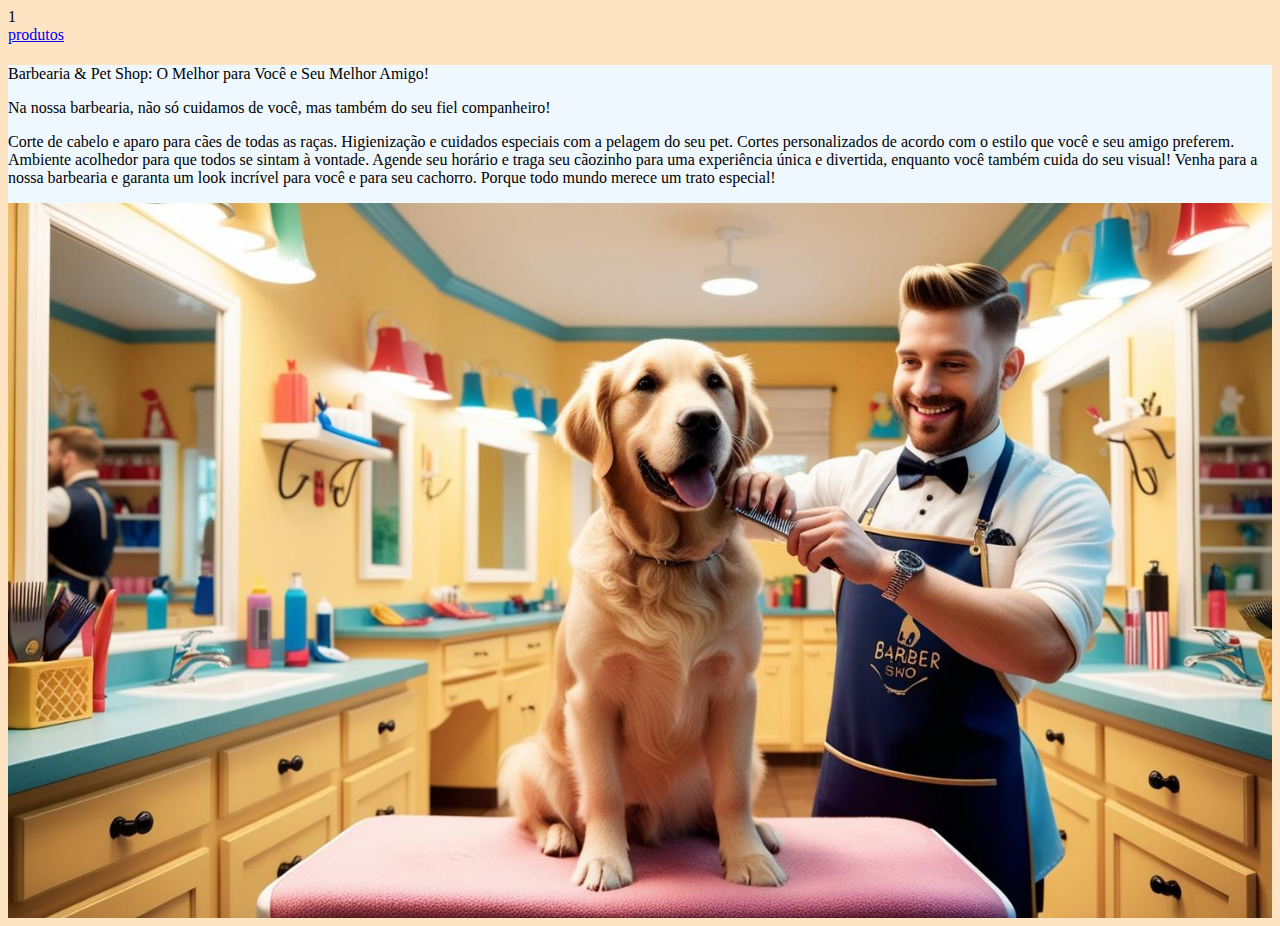
<file: index.html>
1<DOCTYPE html>
<html lang="pt-br">
    <head>
    <meta charset="UTF-8">
    <title> Barbearia & Pet Shop </title>
    <link rel="stylesheet" href="style.css">   
</head>
<body>
    <header>
       <a href="produtos.html">produtos</a>
      </header>
      <main>
        
          <h1></h1> Barbearia & Pet Shop:</b> O Melhor para Você e Seu Melhor Amigo! </h1>
          </p></i>Na nossa barbearia, não só cuidamos de você, mas também do seu fiel companheiro!</p>
          <p> Corte de cabelo e aparo para cães de todas as raças.  Higienização e cuidados especiais com a pelagem do seu pet.  Cortes personalizados de acordo com o estilo que você e seu amigo preferem.  Ambiente acolhedor para que todos se sintam à vontade.
            Agende seu horário e traga seu cãozinho para uma experiência única e divertida, enquanto você também cuida do seu visual! 
            Venha para a nossa barbearia e garanta um look incrível para você e para seu cachorro. Porque todo mundo merece um trato especial!</p>
            
        <img id="banner" src="cachorro.jpg">
        
       </main>
       <footer> 
      
       </footer>
   </body>
</html>
</file>
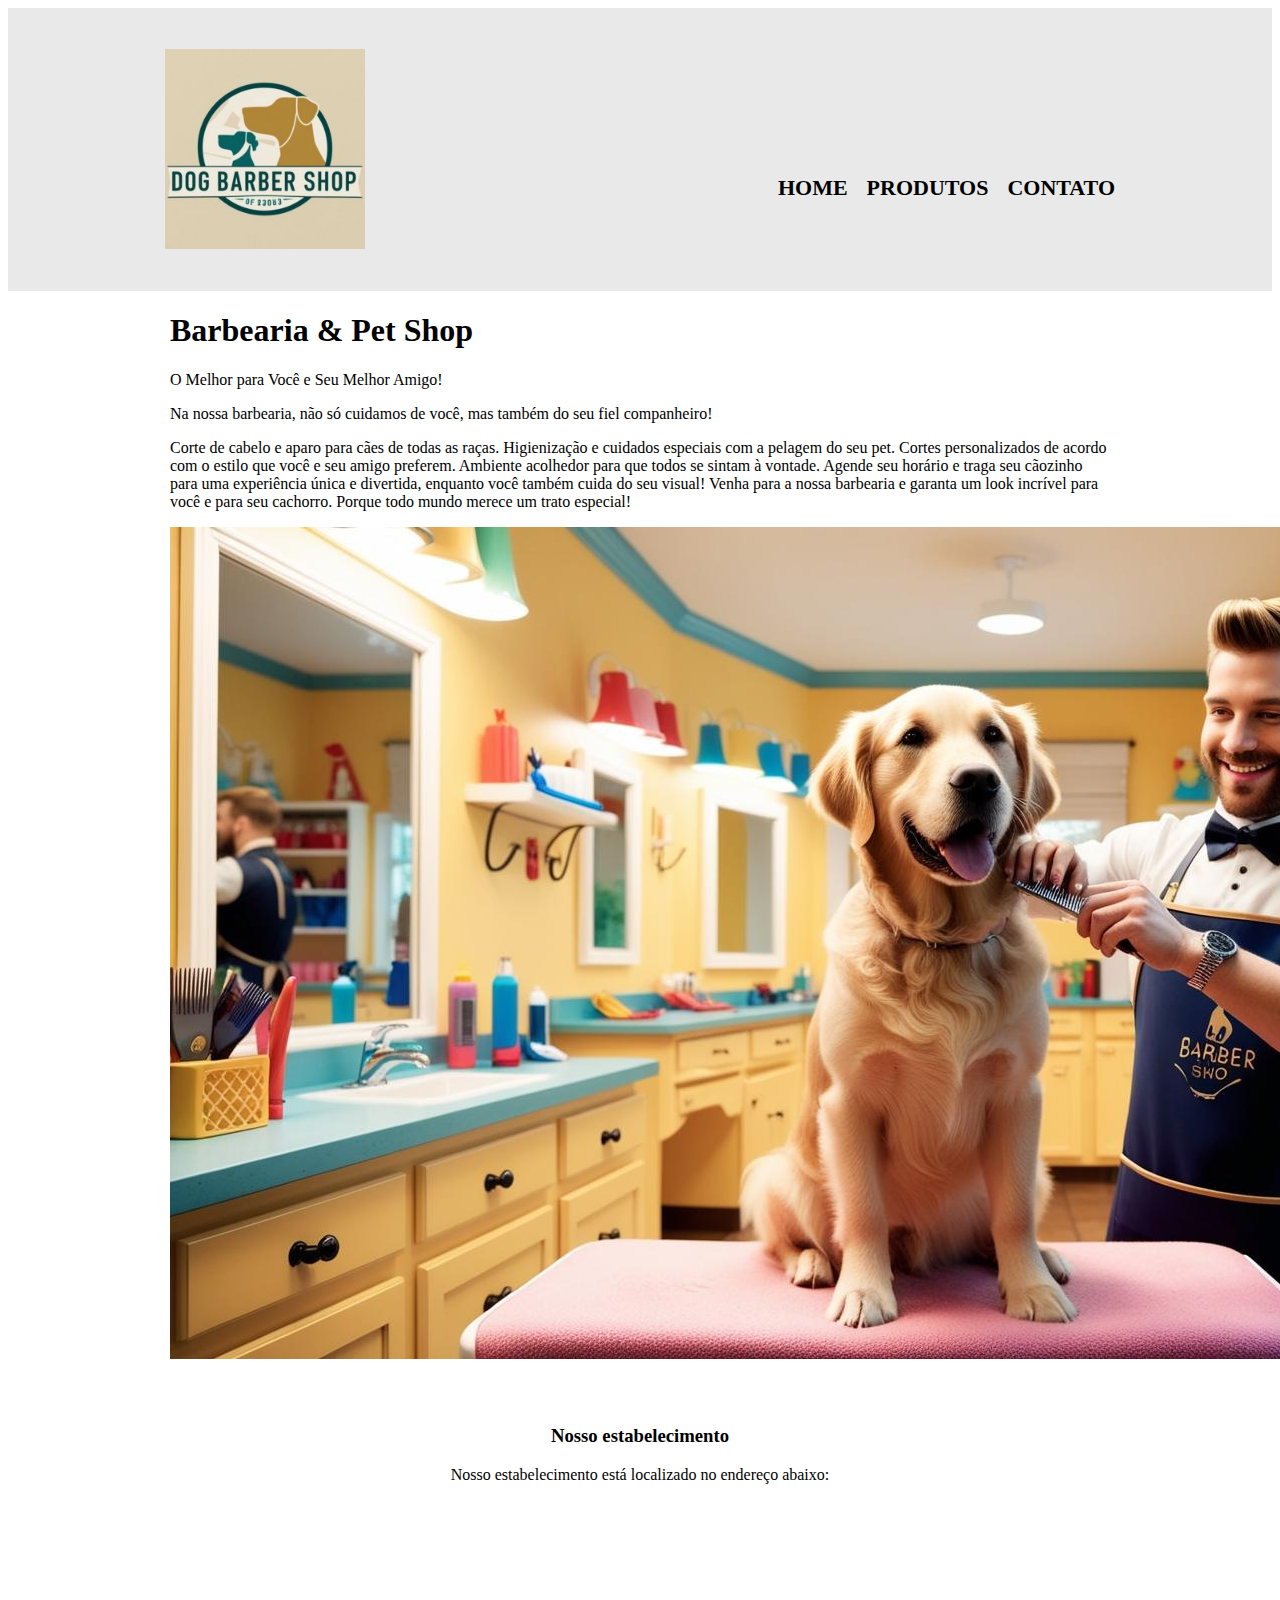
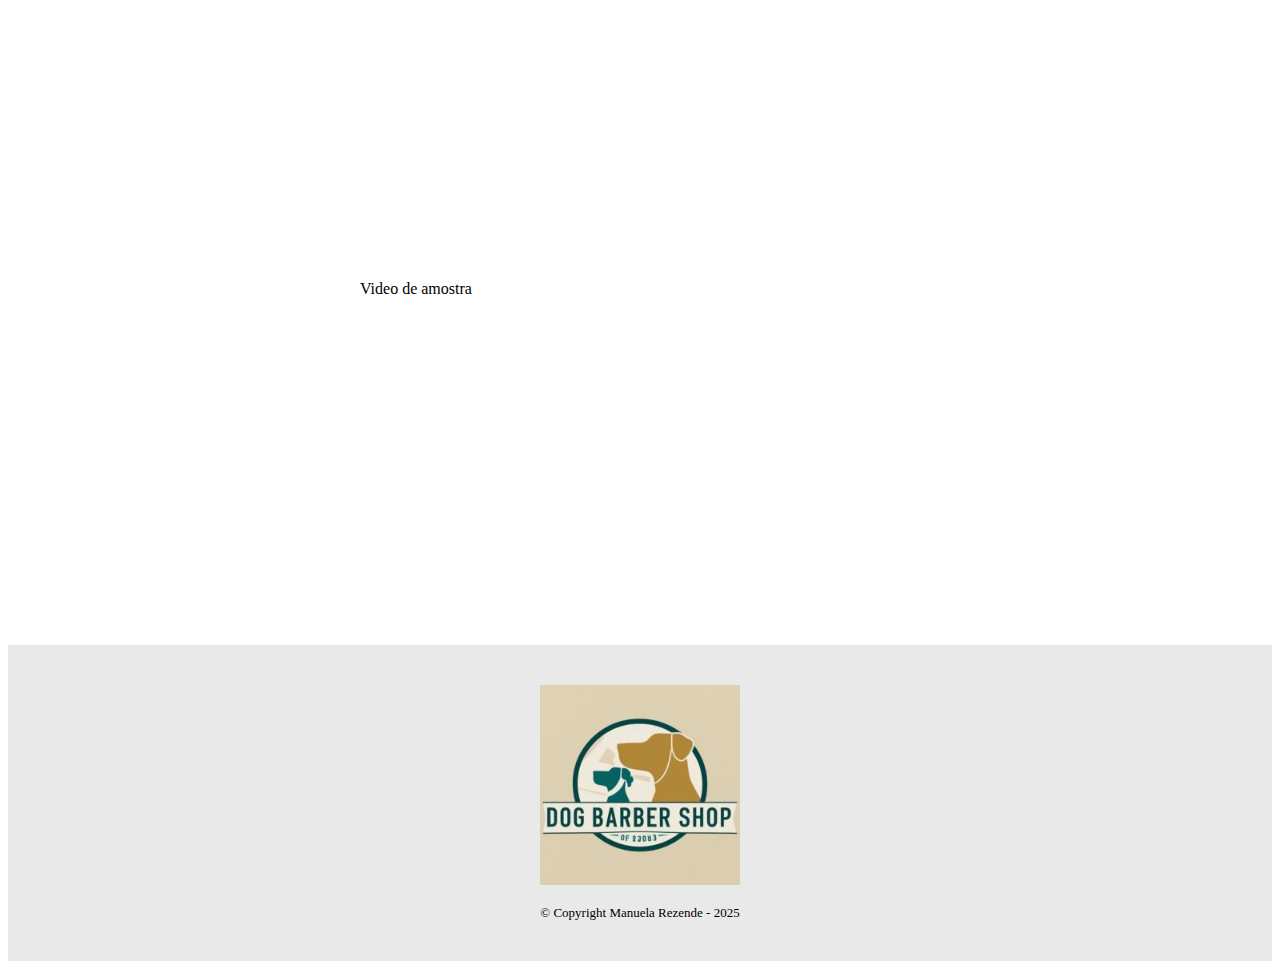
<file: repositorio-main/repositorio-main/index.html>
<DOCTYPE html>
    <html lang="pt-br">
        <head>
        <meta charset="UTF-8">
        <title> Barbearia & Pet Shop </title>
        <link rel="stylesheet" href="style.css">   
    </head>
    <body>
      <header>
         <div class="caixa">
             <h1><img id="logo" src="logo.jpg"></h1>
 
             <nav>
                 <ul>
                     <li><a href="index.html">home</a></li>
                     <li><a href="produtos.html">Produtos</a></li>
                     <li><a href="contato.html">Contato</a></li>
                 </ul>
             </nav>
         </div>
     </header>
        <main>
        
           <b> <h1>Barbearia & Pet Shop</h1> </b>O Melhor para Você e Seu Melhor Amigo!
           </p>Na nossa barbearia, não só cuidamos de você, mas também do seu fiel companheiro!</p>
           <p> Corte de cabelo e aparo para cães de todas as raças.  Higienização e cuidados especiais com a pelagem do seu pet.  Cortes personalizados de acordo com o estilo que você e seu amigo preferem.  Ambiente acolhedor para que todos se sintam à vontade.
            Agende seu horário e traga seu cãozinho para uma experiência única e divertida, enquanto você também cuida do seu visual! 
            Venha para a nossa barbearia e garanta um look incrível para você e para seu cachorro. Porque todo mundo merece um trato especial!</p>
            
          <img id="banner" src="cachorro.jpg">

          <div class="mapa">
             <h3 class="titulo-principal">Nosso estabelecimento</h3>
             <p>Nosso estabelecimento está localizado no endereço abaixo:</p>

             <iframe src="https://www.google.com/maps/embed?pb=!1m18!1m12!1m3!1d450.50615003022955!2d-49.24232756259455!3d-25.4031636423228!2m3!1f0!2f0!3f0!3m2!1i1024!2i768!4f13.1!3m3!1m2!1s0x94dce5d5160f8a15%3A0x9d594bd5578d8cb9!2sJoalheria%20e%20%C3%93tica%20Bacacheri!5e0!3m2!1spt-BR!2sbr!4v1745840384489!5m2!1spt-BR!2sbr" width="400" height="300" style="border:0;" allowfullscreen="" loading="lazy" referrerpolicy="no-referrer-when-downgrade"></iframe>
          </div>

          <div class="video">
            <p>Video de amostra</p>
             <iframe width="560" height="315" src="https://www.youtube.com/embed/9WAhXJ-eoNQ?si=v0wBCLIRoJ8G-Rcu" title="YouTube video player" frameborder="0" allow="accelerometer; autoplay; clipboard-write; encrypted-media; gyroscope; picture-in-picture; web-share" referrerpolicy="strict-origin-when-cross-origin" allowfullscreen></iframe>
          </div>
          
        
        </main>
        <footer> 
         <img src="logo.jpg">
         <p class="copyright">&copy; Copyright Manuela Rezende - 2025</p>
        </footer>
   </body>
</html>
</file>
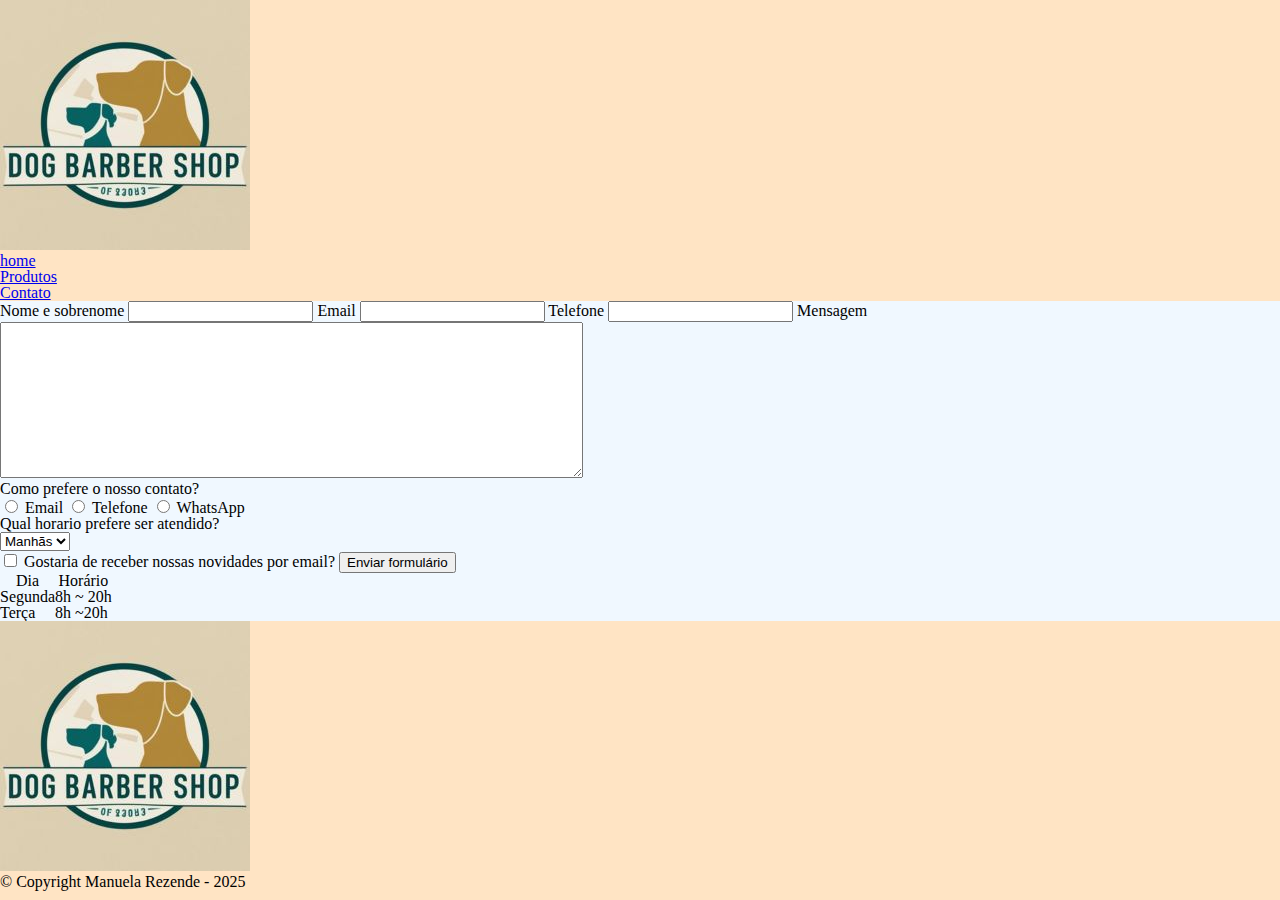
<file: contato.html>
<!DOCTYPE html>
<html lang="pt-br">
<head>
    <meta charset="UTF-8">
    <meta name="viewport" content="width=device-width, initial-scale=1.0">
    <title>Contato</title>
    <link rel="stylesheet" href="reset.css">
    <link rel="stylesheet" href="style.css">
</head>
<body>
    <header>
        <div class="caixa">
            <h1><img id="logo" src="logo.jpg"></h1>

            <nav>
                <ul>
                    <li><a href="index.html">home</a></li>
                    <li><a href="produtos.html">Produtos</a></li>
                    <li><a href="contato.html">Contato</a></li>
                </ul>
            </nav>
        </div>
    </header>
    <main>
        <form>
            <label for="nomesobrenome">Nome e sobrenome</label>
            <input type="text" id="nomesobrenome" class="input-padrao">

            <label for="email">Email</label>
            <input type="text" id="email" class="input-padrao">

            <label for="telefone">Telefone</label>
            <input type="text" id="telefone" class="input-padrao">

            <label fpr="mensagem">Mensagem</label>
            <textarea cols="70" rows="10" id="mensagem"  class="input-padrao"></textarea>

            <div>
                <p>Como prefere o nosso contato?</p>
                <label for="radio-email">
                    <input type="radio" name="contato" value="email" id="radio-email">
                    Email
                </label>
                <label for="radio-telefone">
                    <input type="radio" name="contato" value="telefone" id="radio-telefone">       
                    Telefone
                </label> 
                <label for="radio-whatsapp">
                    <input type="radio" name="contato" value="whatsapp" id="radio-whatsapp">
                    WhatsApp
                 </label>
                </label>
            </div>
            <div>
                <p>Qual horario prefere ser atendido?</p>
                <select>
                    <option>Manhãs</option>
                    <option>Tarde</option>
                    <option>Noite</option>
                </select>
            </div>
            <label class="checkbox">
                <input type="checkbox">
                Gostaria de receber nossas novidades por email?
            </label>
            
            <input type="submit" value="Enviar formulário">
        </form>
        <table>
            <thead>
                <tr>
                   <th>Dia</th>
                   <th>Horário</th>
                </tr>
            </thead>
            <tbody>
                <tr>
                   <td>Segunda</td>
                   <td>8h ~ 20h</td>
                </tr>
                <tr>
                   <td>Terça</td>
                   <td>8h ~20h</td>
                </tr>
       
            </tbody>
        </table>
    </main>
    <footer> 
        <img src="logo.jpg">
        <p class="copyright">&copy; Copyright Manuela Rezende - 2025</p>
    </footer>
</body>
</html>
</file>
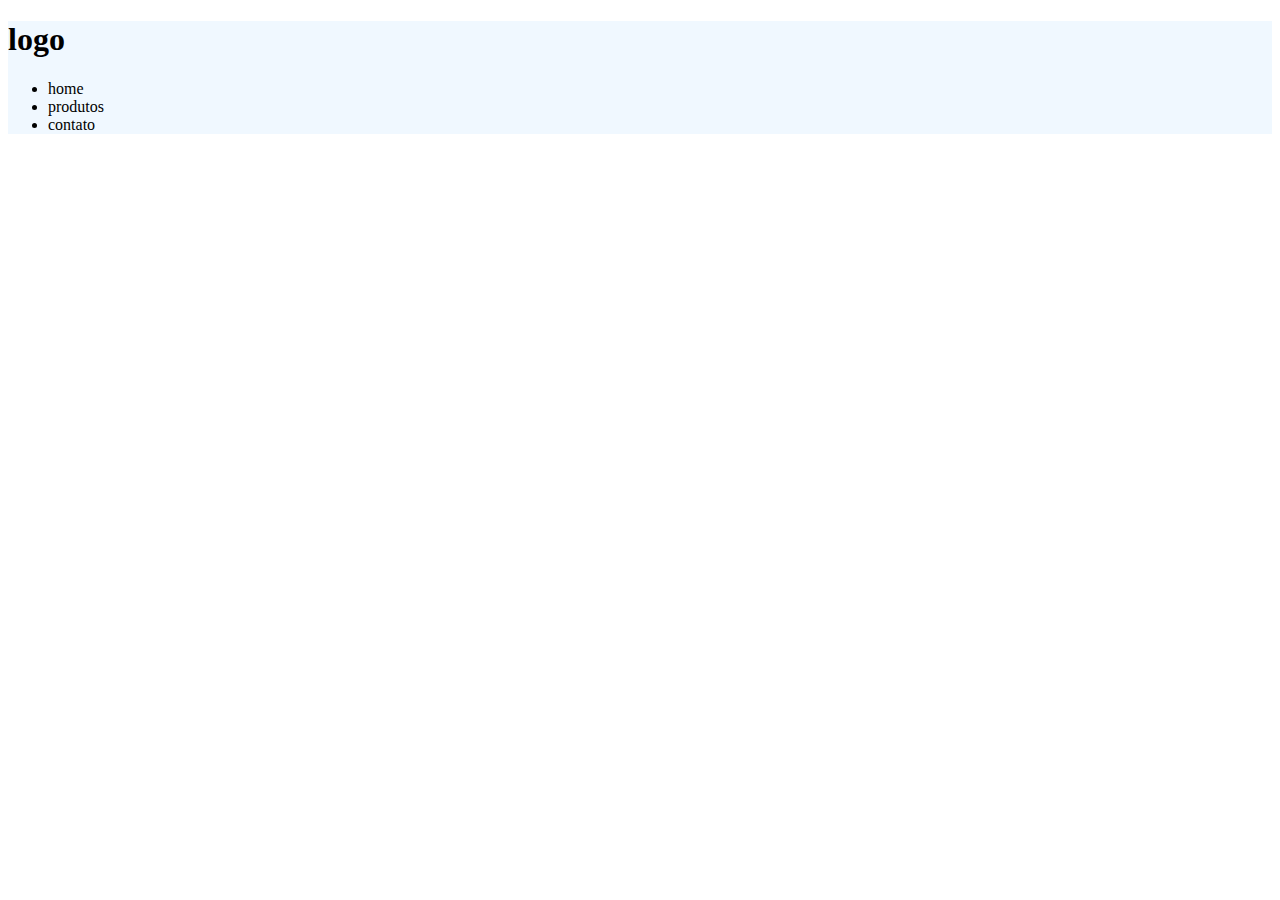
<file: produtos.html>
<!DOCTYPE html>
<html lang="pt-br">
<head>
    <meta charset="UTF-8">
    <meta name="viewport" content="width=device-width, initial-scale=1.0">
    <title>Produtos</title>
    <link rel="stylesheet" href="produtos.css">
</head>
<body>
    <header>
        <h1>logo</h1>
        <nav>
            <ul>
                <li>home</li>
                <li>produtos</li>
                <li>contato</li>
            </ul>
        </nav>
    </header>
</body>
</html>
</file>
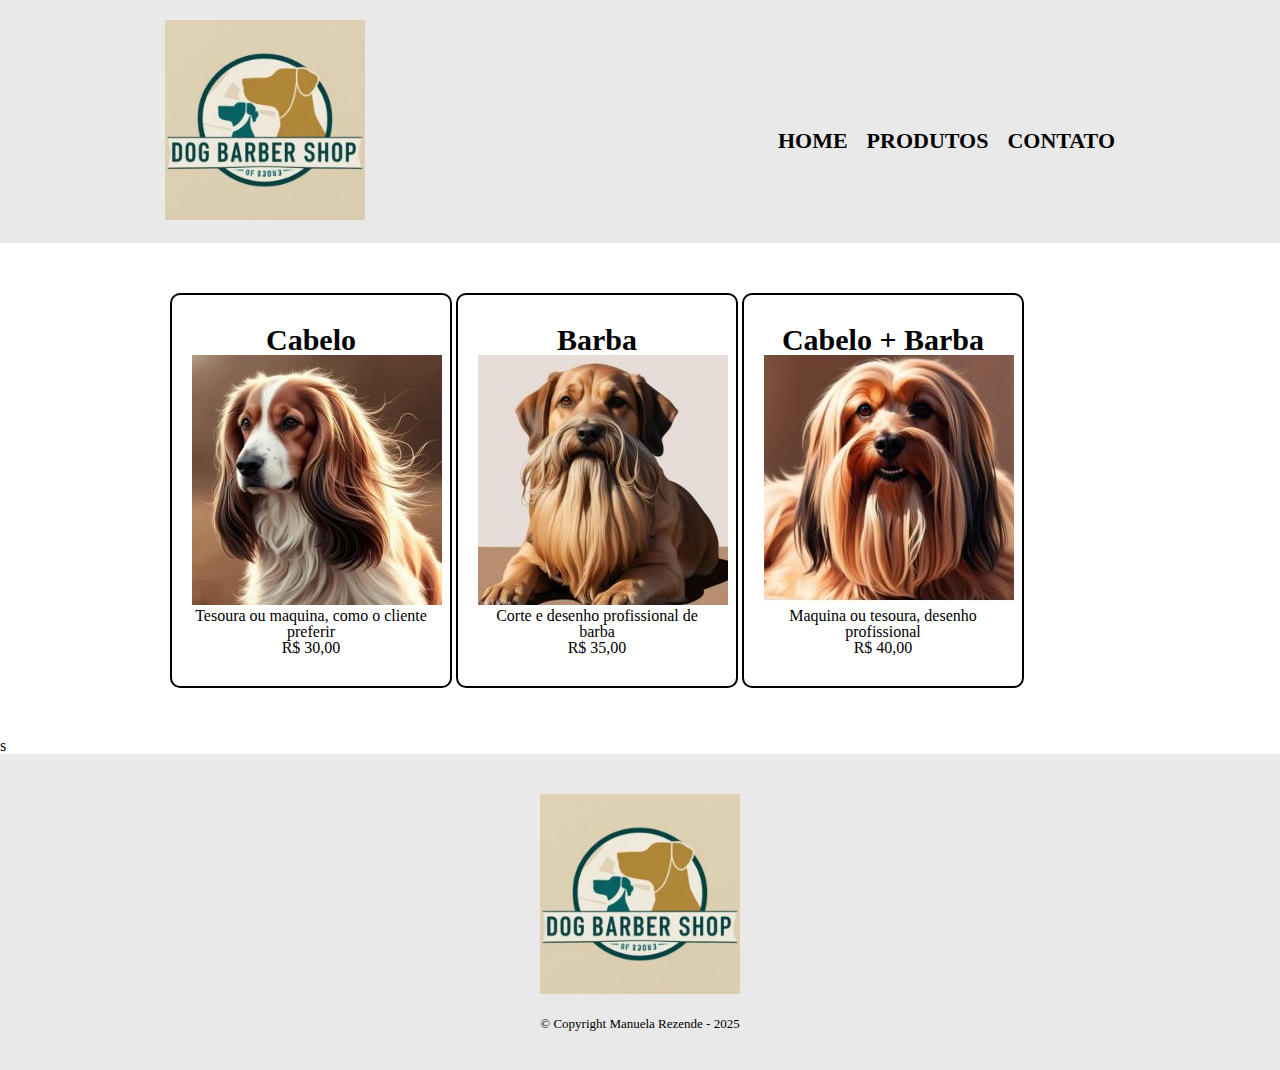
<file: repositorio-main/repositorio-main/produtos.html>
<!DOCTYPE html>
<html lang="pt-br">
<head>
    <meta charset="UTF-8">
    <meta name="viewport" content="width=device-width, initial-scale=1.0">
    <title>Produtos</title>
    <link rel="stylesheet" href="reset.css">
    <link rel="stylesheet" href="style.css">
</head>
<body>
    <header>
        <div class="caixa">
            <h1><img id="logo" src="logo.jpg"></h1>

            <nav>
                <ul>
                    <li><a href="index.html">home</a></li>
                    <li><a href="produtos.html">Produtos</a></li>
                    <li><a href="contato.html">Contato</a></li>
                </ul>
            </nav>
        </div>
    </header>
    <main>
        <ul class="produtos">

            <li>
                <h2>Cabelo</h2>
                <img src="cabelo.jpg">
                <p class="produto-descricao"> Tesoura ou maquina, como o cliente preferir</p>
                <p class="produto-preco">R$ 30,00</p>  
              </li> 
              <li>
                <h2>Barba</h2>
                <img src="barba.jpg">
                <p class="produto-descricao"> Corte e desenho profissional de barba</p>
                <p class="produto-preco">R$ 35,00</p>
              </li> 
              <li>
                <h2>Cabelo + Barba</h2>
                <img src="ambos.jpg">
                <p class="produto-descricao"> Maquina ou tesoura, desenho profissional</p>
                <p class="produto-preco">R$ 40,00</p>
               </li>
                </li>
             </ul>
        </main>s
        <footer> 
            <img src="logo.jpg">
            <p class="copyright">&copy; Copyright Manuela Rezende - 2025</p>
        </footer>
    </body>
    </html>
</file>
<file: style.css>
main{
    background-color:aliceblue
}
body {
background-color: bisque;
}
p{
    color:black
}
#banner{
    width: 100%;
}
</file>
<file: repositorio-main/repositorio-main/style.css>
header{
    background-color:rgb(233, 233, 233);
    padding: 20px;
}

nav li {
    display: inline;
    margin: 0 0 0 15px;
}
nav a {
    text-transform: uppercase;
    color: rgb(0, 0, 0);
    font-weight: bold;
    font-size: 22px;
    text-decoration: none;
}
nav a:hover{
    color: rgb(149, 203, 197);
    text-decoration: underline;
}
#logo{
    width: 200px;
}
.caixa{
    position: relative;
    width: 950px;
    margin: 0 auto;
}
nav{
    position: absolute;
    top: 110px;
    right:0 ;
}
.produtos{
    width: 940px;
    margin: 0 auto;
    padding: 50px 0;
}
.produtos li{
    display: inline-block;
    text-align: center;
    width: 30%;
    vertical-align: top;
    margin: 0 1 .5%;
    padding: 30px 20px;
    box-sizing: border-box;
    border: 2px solid #000000;
    border-radius: 10px;
}
.produtos li:hover {
    border-color: rgb(149, 203, 197);
}
.produtos li:active{
    border-color: rgb(149, 203, 197);;
}

.produtos li:hover h2{
    font-size: 34px;
    color:rgb(149, 203, 197);
}

.produtos h2 {
    font-size: 30px;
    font-weight: bold;

}
.produtos-descricao{
    font-size: 18px;

}
.produtos-preco {
    font-size: 22px;
    font-weight: bolder;
    margin-top: 10px;
}

footer {
    text-align: center;
    background-color: rgb(233, 233, 233);
    padding: 40px 0;
}

footer img{
    width: 200px;
}

.copyright{
    color:black;
    font-size: 13px;
    margin: 20px 0 0;
}

main {
    width: 940px;
    margin: 0 auto;
}

form {
    margin: 50px 0;
}

form label, form p {
    display: block;
    font-size: 20px;
    margin: 0 0 10px;
}

.input-padrao {
    display: block;
    margin: 0 0 20px;
    padding: 10px 25px;
    width: 50%;
}

.checkbox {
    margin: 20px 0
}

table {
    margin: 20px 0 40px;

}

thead {
    background: #555555;
    color:cadetblue;
    font-weight: bold;
}

td, th {
    border: 1px solid #000000;
    padding: 8px 15px;
}

.mapa {
    padding: 3EM 0;
    text-align: center;
}

.mapa p {
    margin: 0 0 2em;
}

.video {
    width: 560px;
    margin: 1em auto;
}
</file>
<file: produtos.css>
header{
    background-color:aliceblue
}
</file>
